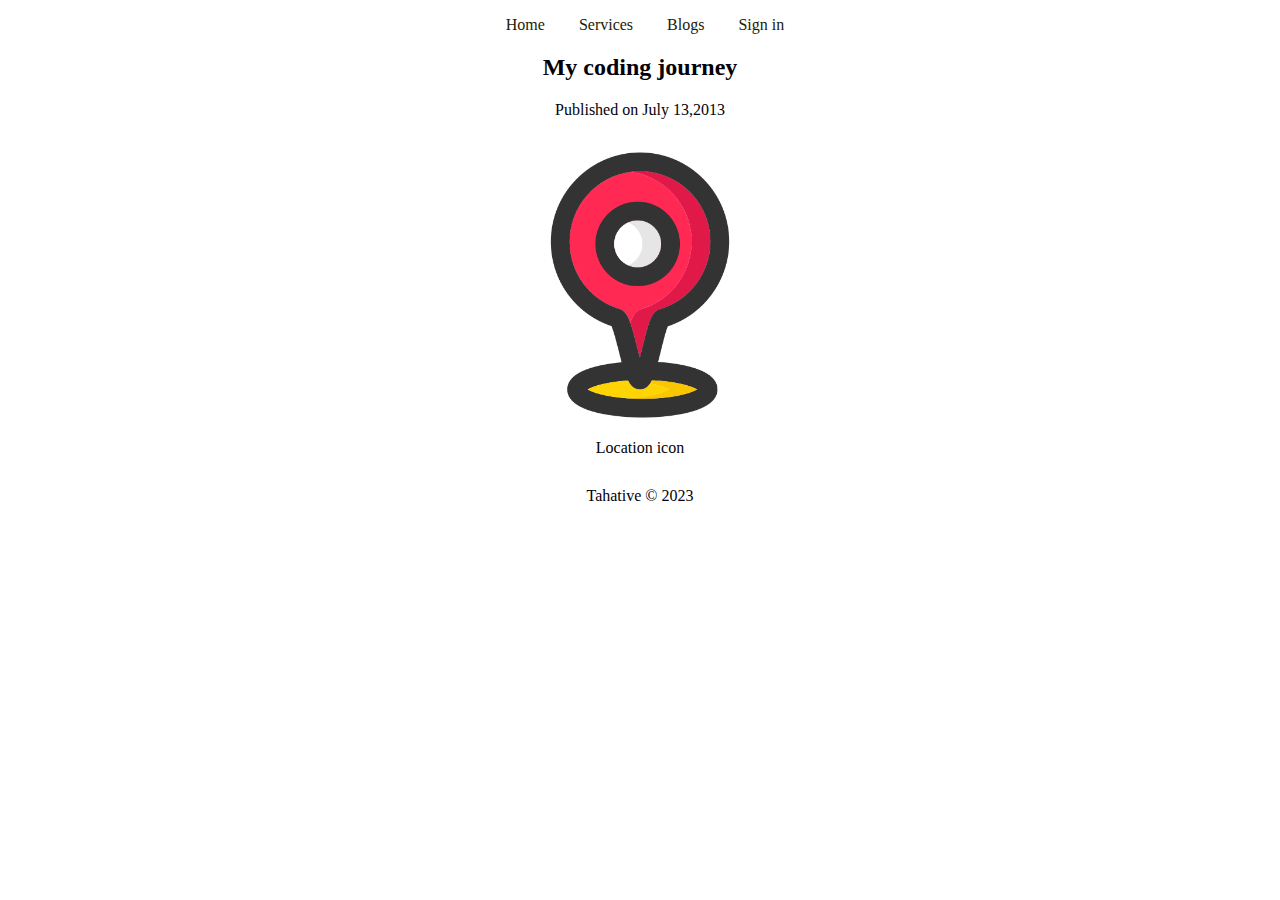
<file: index.html>
<!DOCTYPE html>
<html lang="en">
  <head>
    <meta charset="UTF-8" />
    <meta name="viewport" content="width=device-width, initial-scale=1.0" />
    <link rel="stylesheet" href="css/style.css" />
    <title>HTML 5: More about html</title>
  </head>
  <body>
    <header>
      <nav>
        <ul>
          <li> <a href="home.html">Home</a>  </li>
          <li><a href="Services.html">Services</a></li>
          <li><a href="Blogs.html">Blogs</a></li>
          <li><a href="Sign in.html">Sign in</a></li>
        </ul>
      </nav>
    </header>

    <main>
        <article>
            <header>
                <h2>My coding journey</h2>
                <p>Published on <time datetime="2023-07-13"> July 13,2013</time> </p>
            </header>
            <figure>
                <img width="300px"  src="assets/pin (1).png" alt="">
                <figcaption >
                    Location icon
                </figcaption>

            </figure>
        </article>
    </main>

    <footer>
        <p> Tahative &copy; 2023 </p>
    </footer>
  </body>
</html>
</file>
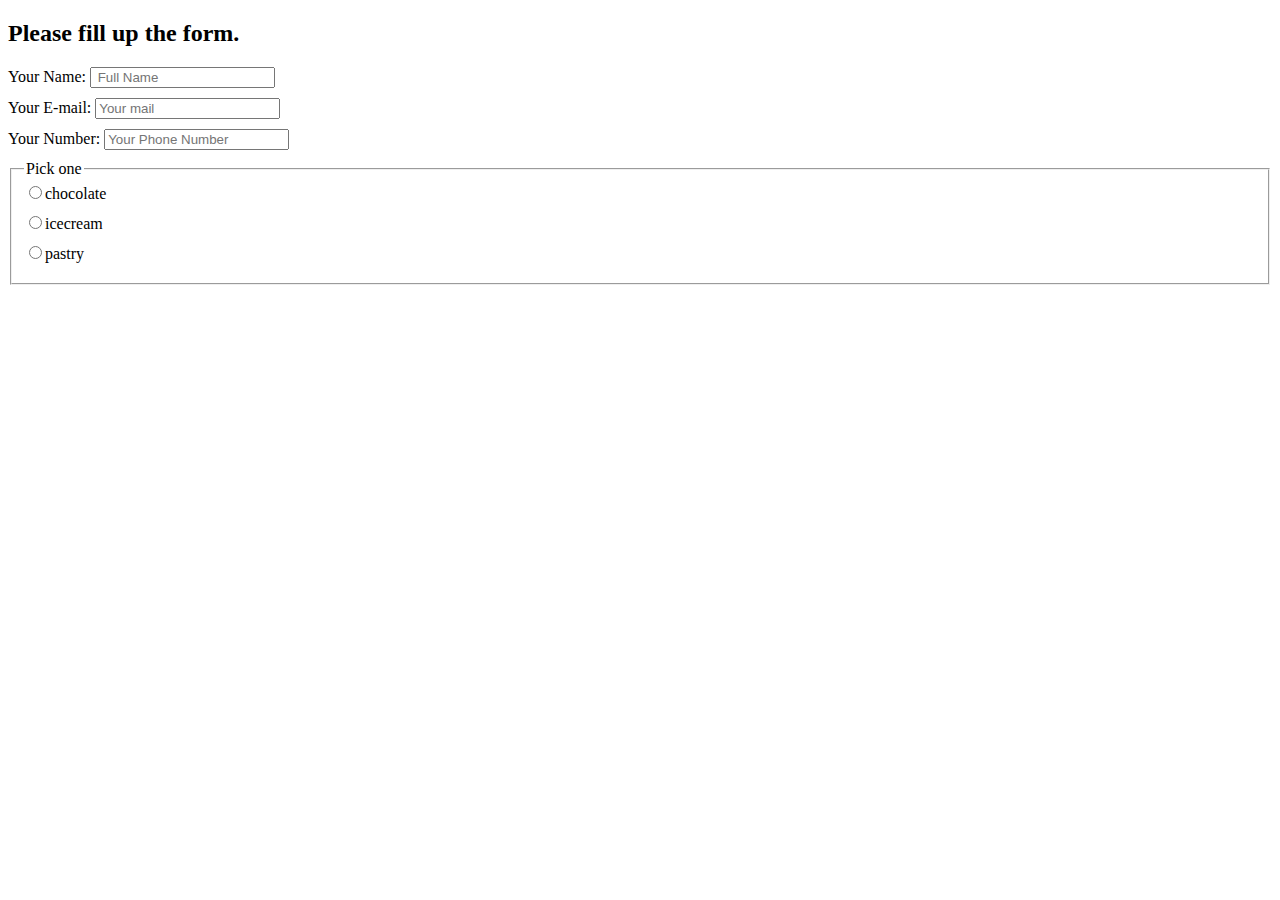
<file: form.html>
<!DOCTYPE html>
<html lang="en">
  <head>
    <meta charset="UTF-8" />
    <meta name="viewport" content="width=device-width, initial-scale=1.0" />
    <title>Form</title>
    <style>
      label {
        display: block;
        margin-bottom: 10px;
      }
    </style>
  </head>
  <body>
    <header></header>

    <main>
      <section>
        <h2>Please fill up the form.</h2>
        <form>
          <label for="name"
            >Your Name:
            <input class="name" input="text" placeholder=" Full Name " />
          </label>

          <label for="mail">
            Your E-mail:
            <input class="mail" input="mail" placeholder="Your mail" />
          </label>
          <label for="number">
            Your Number:
            <input
              class="number"
              placeholder="Your Phone Number"
              type="number"
            />
          </label>

          <fieldset>
            <legend>Pick one</legend>
            <label for="chocolate">
              <input type="radio" name="snacks" />chocolate
            </label>
            <label for="icecream">
              <input type="radio" name="snacks" id="icecream" />icecream
            </label>
            <label for="pastry">
              <input type="radio" name="snacks" id="pastry" />pastry
            </label>
          </fieldset>

          
        </form>
      </section>
    </main>

    <footer></footer>
  </body>
</html>
</file>
<file: css/style.css>
nav > ul > li{
    display: inline;
   margin: 0 30px 0 0;
} 
nav li > a{
 text-decoration: none;
 color: rgb(26, 27, 7);
 
}
body{
    
    color: rgb(4, 1, 8);
    text-align: center;
}

footer{
    margin-top: 30px;
    text-align: center;
}
</file>
